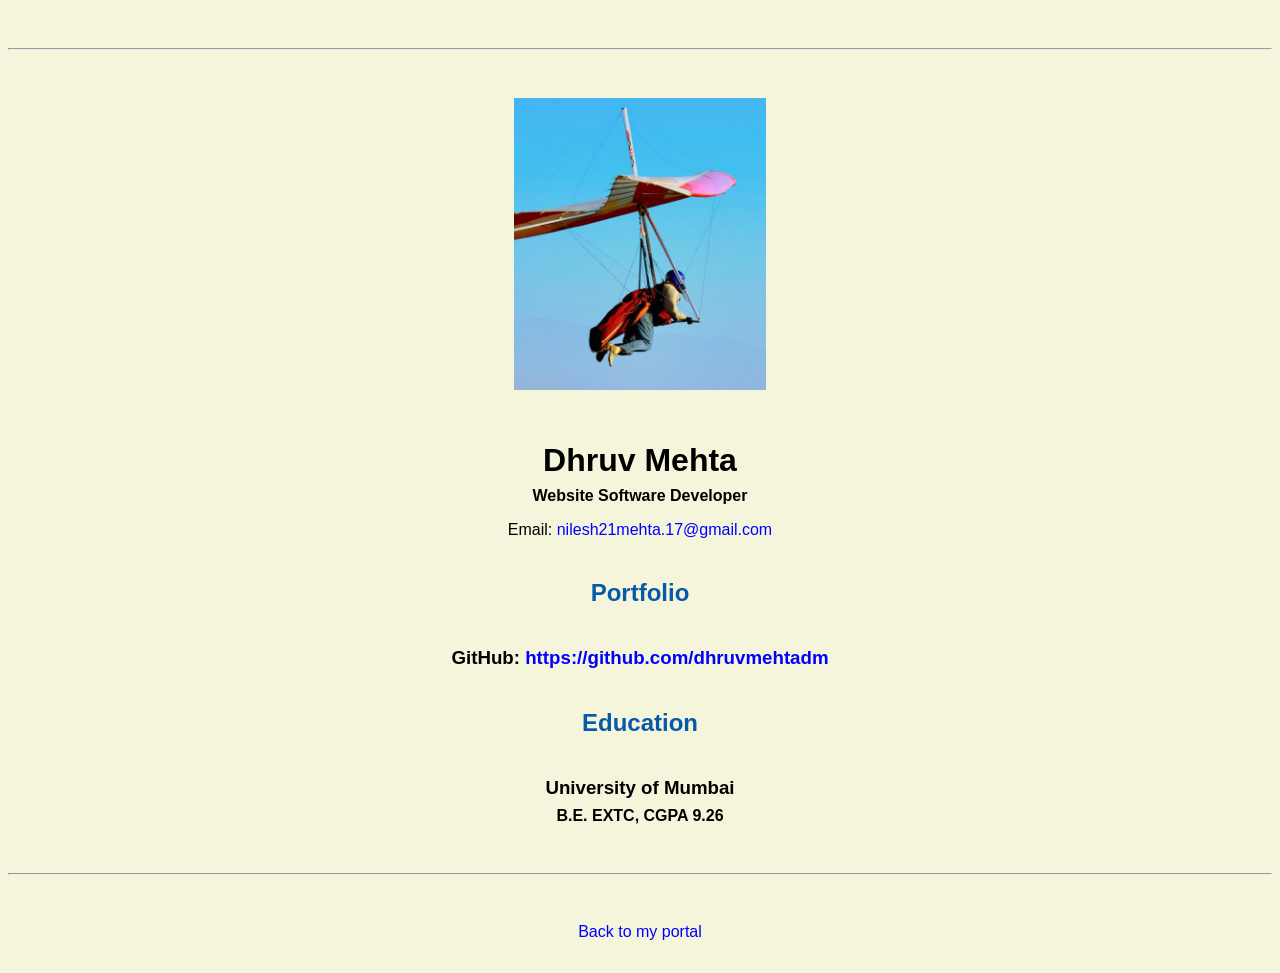
<file: resume.html>
<!doctype html>

<!-- this is a comment for human! -->

<html lang="en">

  <header>
    <title>Dhruv Mehta's Resume</title>
    <link rel="stylesheet" href="css/master.css">
    <link rel="FaviconIcon" href="favicon.ico" type="image/x-icon">
    <link rel="shortcut" href="favicon.ico" type="iamge/x-icon">
    <meta name="viewport" content="width=device-width, initial-scale=1, shrink-to-fit=no">
    <meta name="name" content="Dhruv Mehta's Portal">
    <meta name="robots" content="noindex, nofollow">
  </header>

  <body>
    <hr>

    <img src="images/headshot.jpg" alt="Dhruv Mehta's headshot" width="20%">

    <h1>Dhruv Mehta</h1>
    <h4>Website Software Developer</h4>

    <p>Email: <a href="mailto:nilesh21mehta.17@gmail.com" target="_blank">nilesh21mehta.17@gmail.com</a></p>
    <!-- don't post physical address, personal phone number or other personal information on the web! -->

    <h2>Portfolio</h2>
      <h3>GitHub: <a href="https://github.com/dhruvmehtadm" target="_blank">https://github.com/dhruvmehtadm</a></h3>

    <h2>Education</h2>

    <h3>University of Mumbai</h3>
    <h4>B.E. EXTC, CGPA 9.26</h4>
<!--
    <h2>Professional Experiences</h2>

    <h3>Subject Matter Expert / Online Instructor</h3>
    <h4>Coursera, Mountain View, CA</h4>
    <h5>March 2020 - Present</h5>
      <ul>
        <li>Create interactive online IT courses</li>
        <li>Teach students worldwide</li>
      </ul>

    <h3>Founder, Software Engineer</h3>
    <h4>skyRoute66, Los Angeles, CA</h4>
    <h5>January 2019 - Present</h5>
      <ul>
        <li>Author and publish mobile apps, reusable iOS UI modules</li>
        <li>Independent computer service contractor</li>
      </ul> -->
  </body>

  <footer>
  <hr>
  <p><a href="index.html">Back to my portal</a><p>
  </footer>

</html>
</file>
<file: css/master.css>
/* Cascading stylesheet for the website */

/* Text inside these asterisks and slashes are comments for human */

  a {
    /* set the text color to blue here */
    color: blue;
    text-decoration: none; /* This means we do not want hyperlinks to be underlined */
  }

  a:hover {
    /* set the text color to red here */
    color: red;
    text-decoration: none; /* This means we do not want hyperlinks to be underlined */
  }

  body {
    /* set the background color here */
    background-color: beige;
    color: black;
    font-family: Arial, sans-serif;
    text-align: center;
    /* set the text color to black here */
    /* set the font here */
    /* set the text alignment here */
   }

  footer {
    margin-top: 2rem;
    margin-bottom: 2rem;
  }

  h1 {
    margin-bottom: 0.5rem;
    margin-top: 3rem;
   }

  h2 {
    /* set the text color of to #075AAB here */
    color: #075AAB;
    margin-top: 2.5rem;
    margin-bottom: 2.5rem;
    /* set both the bottom margin and top margin to 2.5rem here */
   }

  h3 {
    margin-bottom: 0;
    margin-top: 2rem;
  }

  h4 {
    margin-bottom: 1rem;
    margin-top: 0.5rem;
  }

  h5 {
    margin-top: 0.5rem;
  }

  hr {
    margin-bottom: 3rem;
    margin-top: 3rem;
  }

  /* this controls how the bullet points in the resume page looks */
  ul {
    display: table;
    margin: 0 auto;
    text-align: left;
  }
</file>
